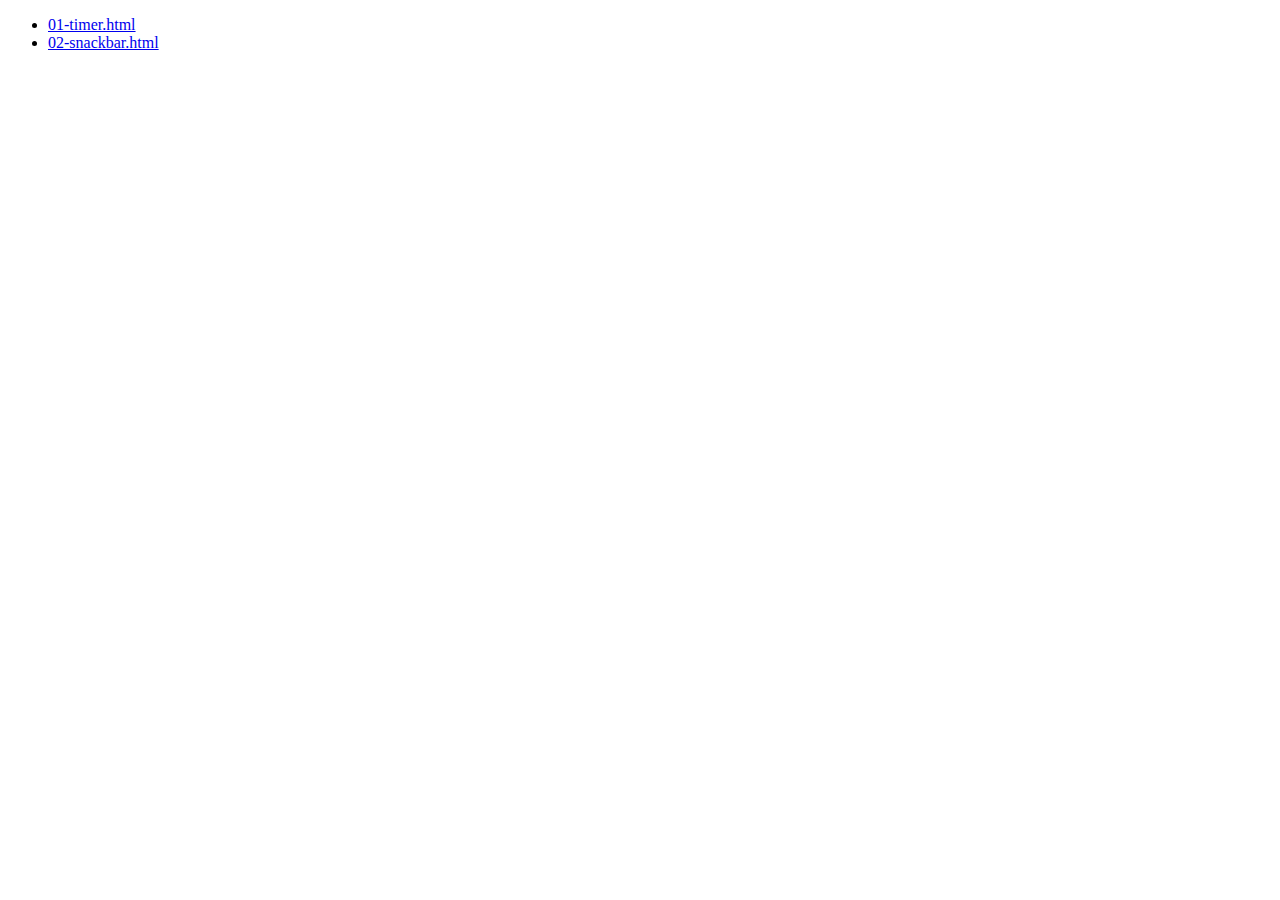
<file: index.html>
<!DOCTYPE html>
<html lang="en">
  <head>
    <meta charset="UTF-8" />
    <link rel="icon" type="image/svg+xml" href="/goit-js-hw-10/favicon.svg" />
    <meta name="viewport" content="width=device-width, initial-scale=1.0" />
    <title>goit-js-hw-10</title>
  </head>
  <body>
    <header class="header">
  <nav class="nav">
    <ul class="nav-list">
      <li class="nav-item">
        <a href="./01-timer.html" class="nav-link">01-timer.html</a>
      </li>

      <li class="nav-item">
        <a href="./02-snackbar.html" class="nav-link">02-snackbar.html</a>
      </li>
    </ul>
  </nav>
</header>

  </body>
</html>
</file>
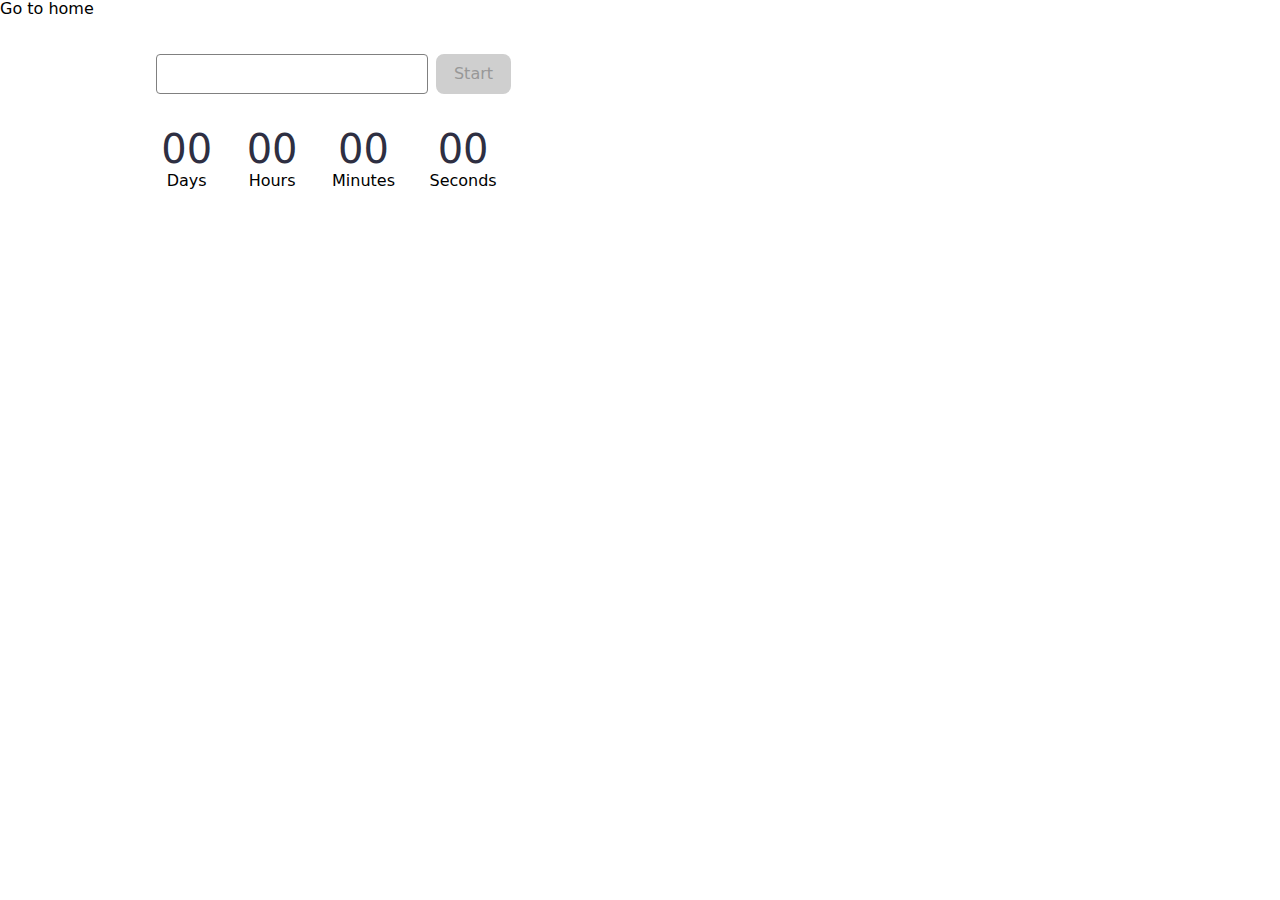
<file: src/01-timer.html>
<!DOCTYPE html>
<html lang="en">
  <head>
    <meta charset="UTF-8" />
    <meta http-equiv="X-UA-Compatible" content="IE=edge" />
    <meta name="viewport" content="width=device-width, initial-scale=1.0" />
    <link rel="preconnect" href="https://fonts.googleapis.com" />
    <link rel="preconnect" href="https://fonts.gstatic.com" crossorigin />
    <link
      href="https://fonts.googleapis.com/css2?family=DM+Sans&family=Montserrat:wght@400;500&family=Seymour+One&display=swap"
      rel="stylesheet"
    />
    <link
      rel="stylesheet"
      href="https://cdnjs.cloudflare.com/ajax/libs/modern-normalize/1.0.0/modern-normalize.min.css"
    />
    <link rel="stylesheet" href="./css/01-timer.css" />
    <title>01-timer</title>
  </head>
  <body>
    <section>
      <a href="./index.html">Go to home</a>
    </section>

    <div class="box">
      <input type="text" id="datetime-picker" />
      <button type="button" disabled data-start>Start</button>
    </div>

    <div class="timer">
      <div class="field">
        <span class="value" data-days>00</span>
        <span class="label">Days</span>
      </div>
      <div class="field">
        <span class="value" data-hours>00</span>
        <span class="label">Hours</span>
      </div>
      <div class="field">
        <span class="value" data-minutes>00</span>
        <span class="label">Minutes</span>
      </div>
      <div class="field">
        <span class="value" data-seconds>00</span>
        <span class="label">Seconds</span>
      </div>
    </div>
    <script src="./js/01-timer.js" type="module"></script>
  </body>
</html>
</file>
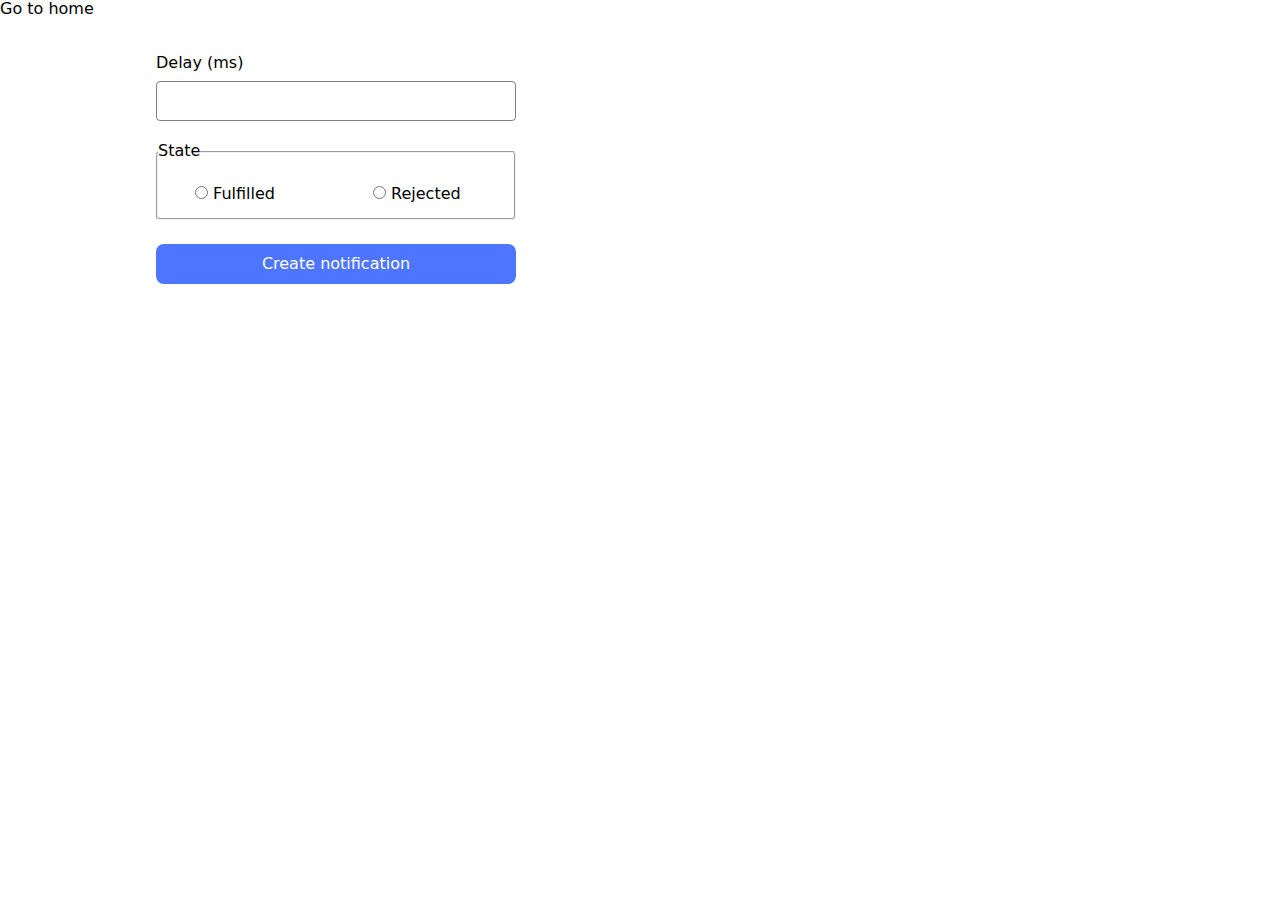
<file: src/02-snackbar.html>
<!DOCTYPE html>
<html lang="en">
  <head>
    <meta charset="UTF-8" />
    <meta http-equiv="X-UA-Compatible" content="IE=edge" />
    <meta name="viewport" content="width=device-width, initial-scale=1.0" />
    <link rel="preconnect" href="https://fonts.googleapis.com" />
    <link rel="preconnect" href="https://fonts.gstatic.com" crossorigin />
    <link
      href="https://fonts.googleapis.com/css2?family=DM+Sans&family=Montserrat:wght@400;500&family=Seymour+One&display=swap"
      rel="stylesheet"
    />
    <link
      rel="stylesheet"
      href="https://cdnjs.cloudflare.com/ajax/libs/modern-normalize/1.0.0/modern-normalize.min.css"
    />
    <link rel="stylesheet" href="./css/02-snackbar.css" />
    <title>02-snackbar</title>
  </head>
  <body>
    <section>
      <a href="./index.html">Go to home</a>
    </section>

    <form class="form">
      <label class="form-delay">
        Delay (ms)
        <input class="form-delay-input" type="number" name="delay" required />
      </label>

      <fieldset class="form-fieldset">
        <legend>State</legend>
        <label>
          <input type="radio" name="state" value="fulfilled" required />
          Fulfilled
        </label>
        <label>
          <input type="radio" name="state" value="rejected" required />
          Rejected
        </label>
      </fieldset>

      <button type="submit">Create notification</button>
    </form>

    <script src="./js/02-snackbar.js" type="module"></script>
  </body>
</html>
</file>
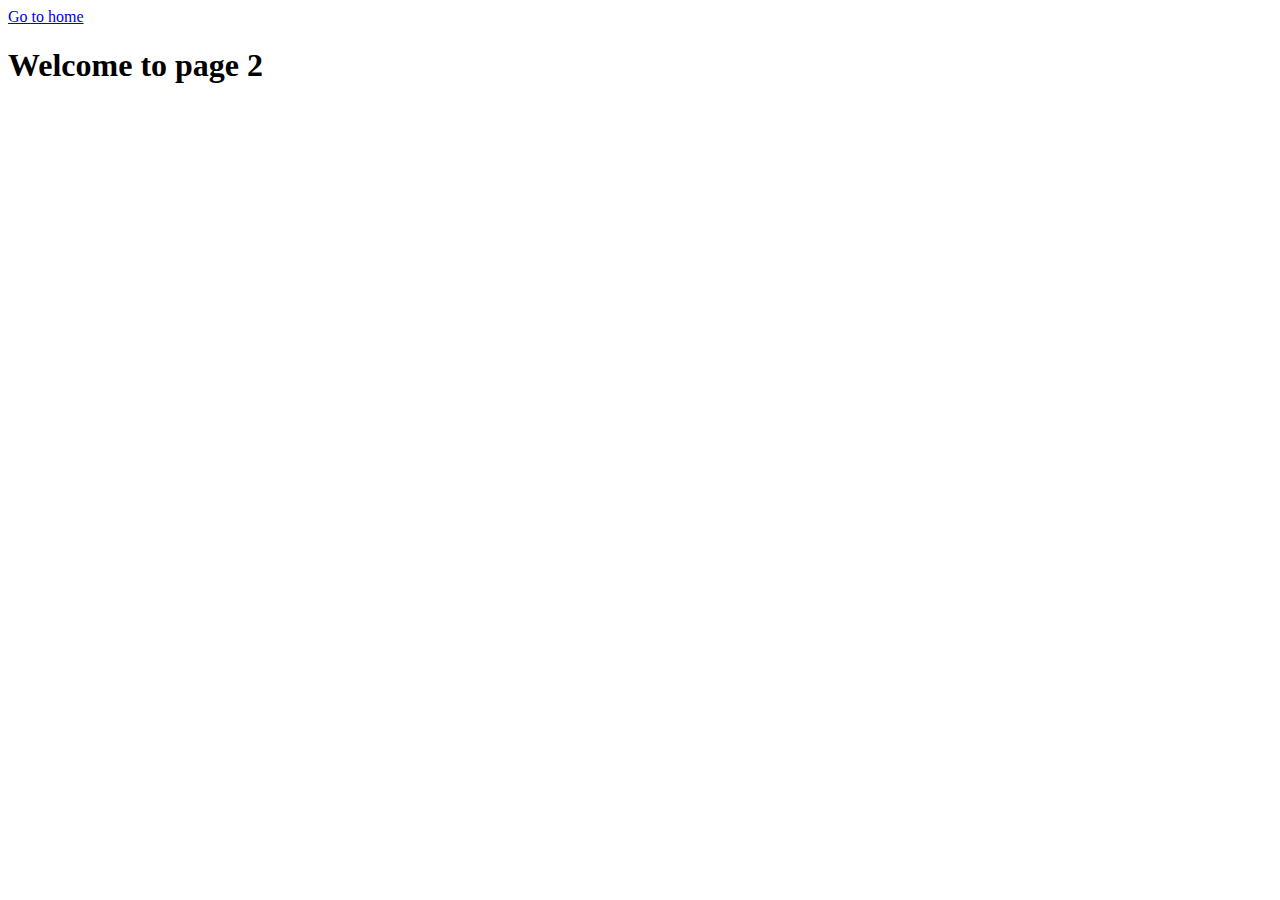
<file: src/page-2.html>
<!DOCTYPE html>
<html lang="en">
  <head>
    <meta charset="UTF-8" />
    <meta http-equiv="X-UA-Compatible" content="IE=edge" />
    <meta name="viewport" content="width=device-width, initial-scale=1.0" />
    <title>Page 2</title>
  </head>
  <body>
    <section>
      <a href="./index.html">Go to home</a>
      <h1>Welcome to page 2</h1>
    </section>
  </body>
</html>
</file>
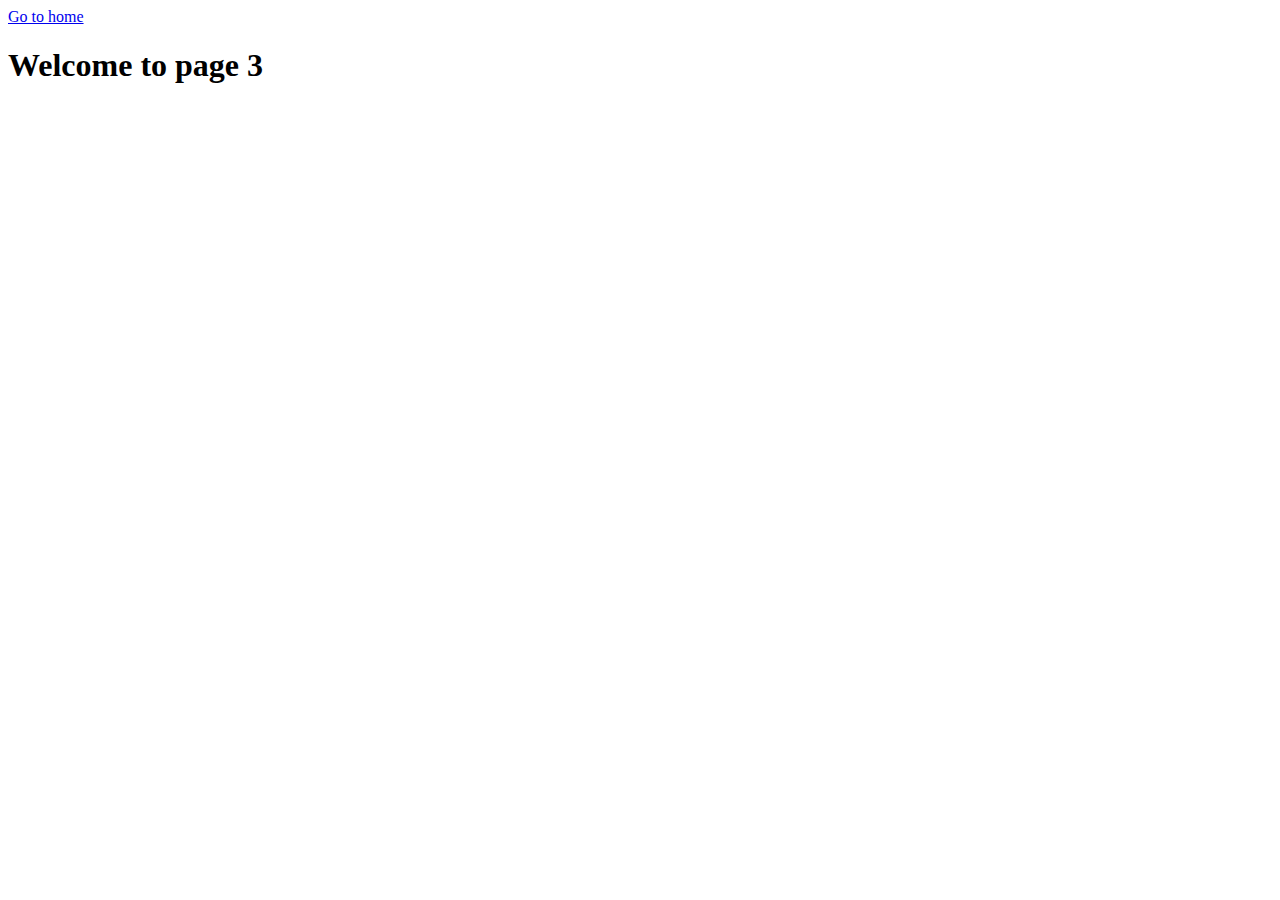
<file: src/page-3.html>
<!DOCTYPE html>
<html lang="en">
  <head>
    <meta charset="UTF-8" />
    <meta http-equiv="X-UA-Compatible" content="IE=edge" />
    <meta name="viewport" content="width=device-width, initial-scale=1.0" />
    <title>Page 3</title>
  </head>
  <body>
    <section>
      <a href="./index.html">Go to home</a>
      <h1>Welcome to page 3</h1>
    </section>
  </body>
</html>
</file>
<file: src/css/01-timer.css>
@import url('./reset.css');

.box {
  margin-top: 36px;
  margin-left: 156px;
  display: flex;
  justify-content: space-between;
  max-width: 355px;
  height: 40px;
}

input {
  padding: 8px 16px;
  margin: 0px;
  width: 272px;
  height: 100%;
  border-radius: 4px;
  border: none;
  border: 1px solid #808080;
  color: #2e2f42;
}

input:hover {
  outline: 1px solid #000000;
}

input:disabled {
  /* border: none; */
  outline: 1px solid #808080;
  color: #808080;
}

/* :focus-within */
input:active,
input:focus {
  /* border: none; */
  outline: 1px solid #4e75ff;
  color: #000000;
}

button {
  width: 75px;
  height: 100%;
  border-radius: 8px;
  border: none;
  background-color: #4e75ff;
  color: #ffffff;
}

button:disabled {
  background-color: #cfcfcf;
  color: #989898;
}
button:disabled:hover {
  background-color: #cfcfcf;
  color: #989898;
}
button:hover {
  background-color: #6c8cff;
  color: #ffffff;
}

.timer {
  margin-top: 32px;
  margin-left: 156px;
  display: flex;
  justify-content: space-around;
  gap: 24px;
  width: 346px;
  height: 72px;
}

.value {
  font-size: 40px;
  color: #2e2f42;
}

.field {
  display: flex;
  flex-direction: column;
  align-items: center;
}
</file>
<file: src/css/02-snackbar.css>
@import url('./reset.css');

.form {
  margin-top: 36px;
  margin-left: 156px;
  display: flex;
  flex-direction: column;
  font-weight: 400;
}

.form-delay {
  margin-bottom: 16px;
  display: flex;
  flex-direction: column;
  width: 360px;
  height: 72px;
}

.form-delay-input {
  margin-top: 8px;
  padding: 0;
  padding: 4px 20px 4px 16px;
  width: 360px;
  height: 40px;
  border-radius: 4px;
  border: none;
  border: 1px solid #808080;
}

.form-delay-input:hover {
  border: none;
  border: 1px solid #000000;
}

.form-delay-input:active,
.form-delay-input:focus {
  border: none;
  outline: 1px solid #4e75ff;
  color: #000;
}

.form-fieldset {
  margin: 0;
  padding: 0;
  margin-inline-start: 0px;
  margin-inline-end: 0px;
  margin-bottom: 24px;

  display: flex;
  justify-content: center;
  width: 360px;
  height: 78px;
  border-radius: 4px;
}

.form-fieldset label {
  margin-top: 24px;
  margin-left: auto;
  margin-right: auto;
  width: 104px;
  height: 32px;
}

button {
  width: 360px;
  height: 40px;
  border: none;
  border-radius: 8px;
  background-color: #4e75ff;
  color: #ffffff;
  font-weight: 500;
}

button:hover {
    background-color: #6C8CFF;
}
</file>
